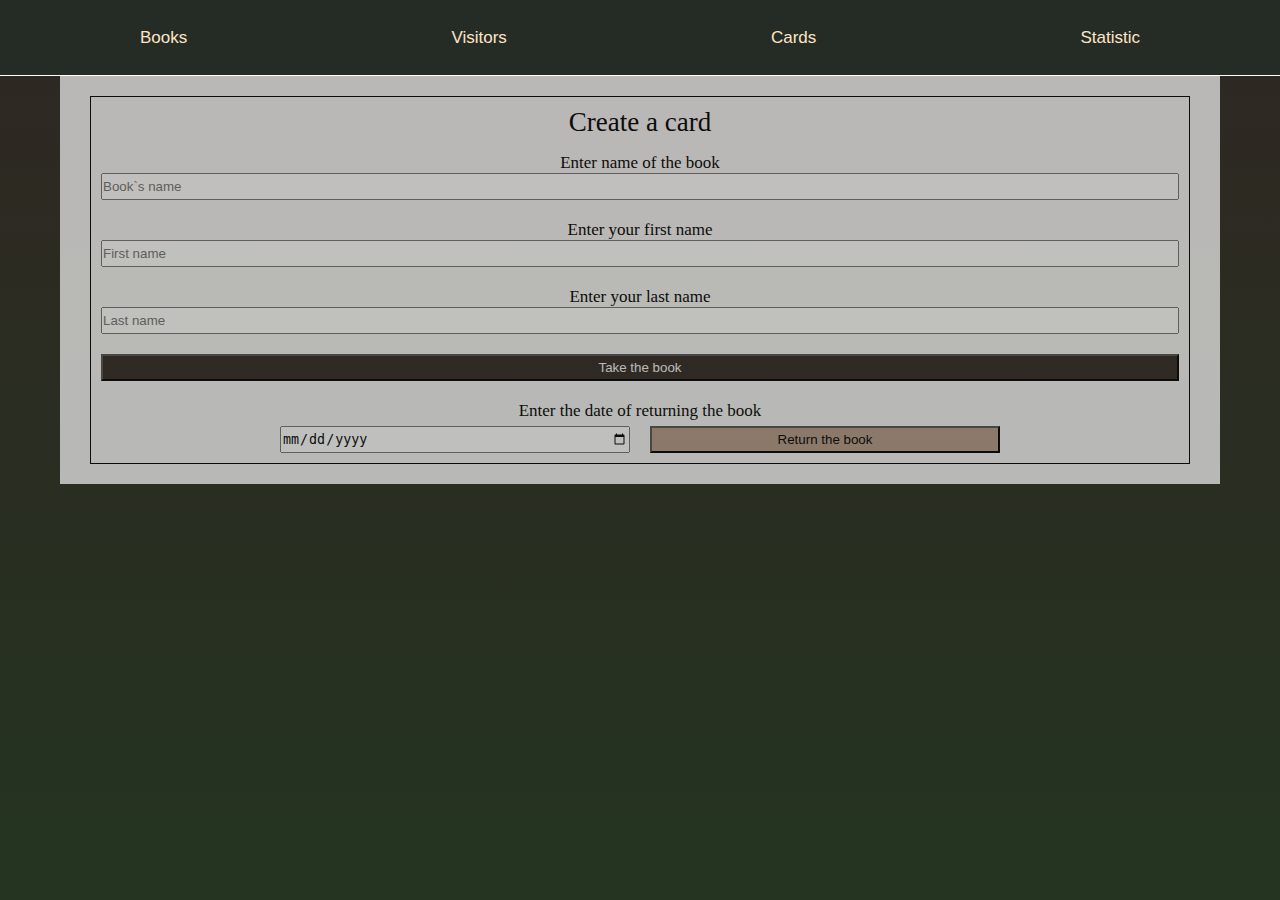
<file: pagecards.html>
<html lang="en">

<head>
    <meta charset="UTF-8">
    <meta name="viewport" content="width=device-width, initial-scale=1.0">
    <title>Your library - Cards</title>
    <link rel="stylesheet" href="pagecards.css">
</head>

<body>
    <header>
        <div class="header-menu">
            <button class="header-buttons"><a class="as-links" href="/Your-Library/index.html">Books</a></button>
            <button class="header-buttons"><a class="as-links" href="/Your-Library/pagevisitors.html">Visitors</a></button>
            <button class="header-buttons"><a class="as-links" href="/Your-Library/pagecards.html">Cards</a></button>
            <button class="header-buttons"><a class="as-links" href="/Your-Library/pagestatistic.html">Statistic</a></button>
        </div>
    </header>
    <div class="main-page">
        <div class="create-card">
            <p id="text-create">Create a card</p>
            <form id="give-book">
                <label for="book-name">Enter name of the book</label>
                <input type="text" placeholder="Book`s name" id="book-name" required>
                <label for="name-first">Enter your first name</label>
                <input type="text" placeholder="First name" id="name-first" required>
                <label for="name-last">Enter your last name</label>
                <input type="text" placeholder="Last name" id="name-last" required>
                <button type="submit" id="take-the-book">Take the book</button>
            </form>
            <p id="text-date">Enter the date of returning the book</p>
            <form id="take-book">
                <input type="date" id="date-of-giving" required>
                <button type="submit" id="give-the-book-back">Return the book</button>
            </form>
        </div>
    </div>

    <script src="pagecards.js"></script>
</body>

</html>
</file>
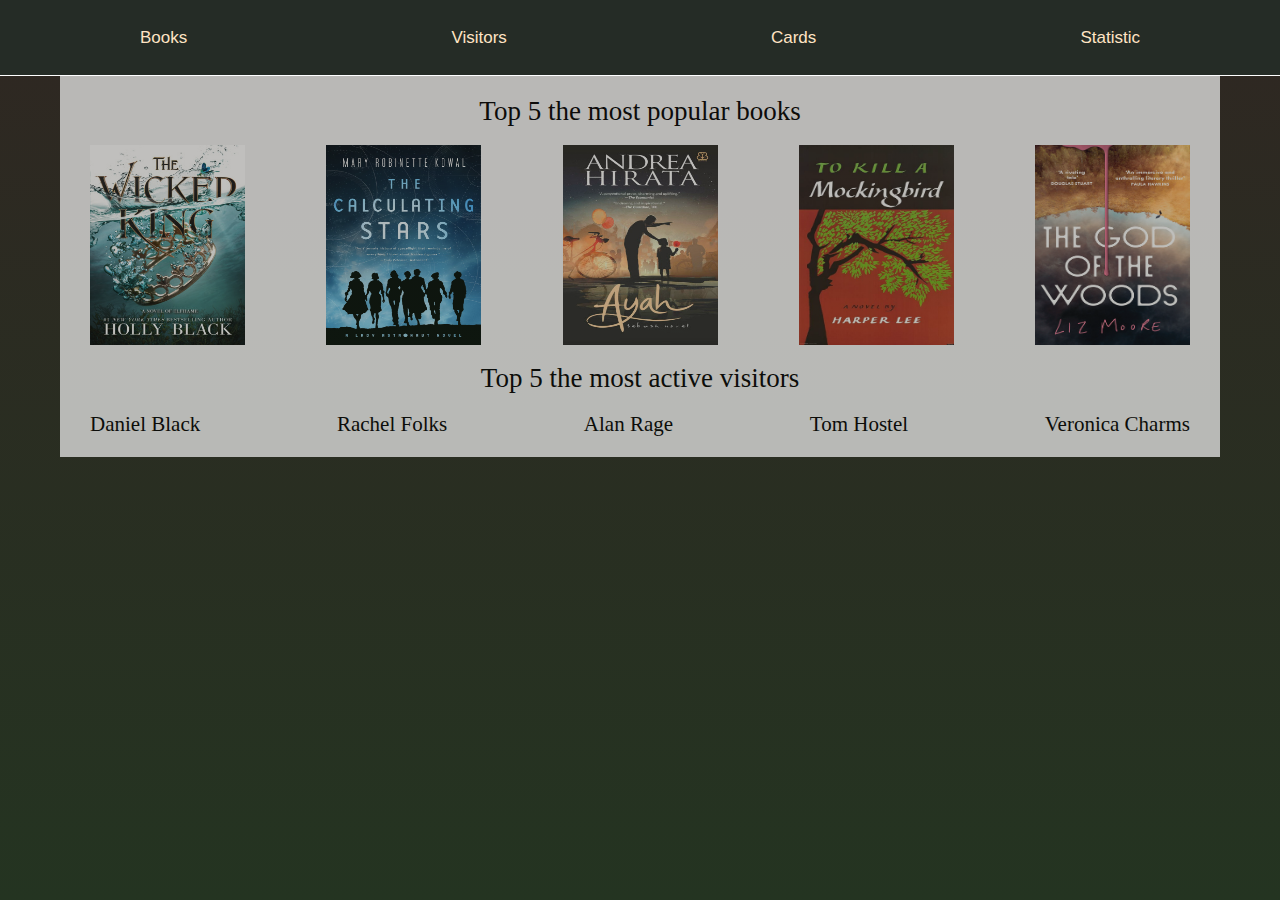
<file: pagestatistic.html>
<html lang="en">

<head>
    <meta charset="UTF-8">
    <meta name="viewport" content="width=device-width, initial-scale=1.0">
    <title>Your library - Statistic</title>
    <link rel="stylesheet" href="pagestatistic.css">
</head>

<body>
    <header>
        <div class="header-menu">
            <button class="header-buttons"><a class="as-links" href="/Your-Library/index.html">Books</a></button>
            <button class="header-buttons"><a class="as-links" href="/Your-Library/pagevisitors.html">Visitors</a></button>
            <button class="header-buttons"><a class="as-links" href="/Your-Library/pagecards.html">Cards</a></button>
            <button class="header-buttons"><a class="as-links" href="/Your-Library/pagestatistic.html">Statistic</a></button>
        </div>
    </header>
    <div class="main-page">
        <div class="popular-books">Top 5 the most popular books</div>
        <div class="books-line">
            <img id="book-one" src="./images/9dadca914e55013e9dfbc2b5d7c009e7fa815106218830e1b56c20e0a2be9cce.jpg"
                alt="book">
            <img id="book-two" src="./images/Calculating_Stars.jpg" alt="book">
            <img id="book-three" src="./images/ebad6fd733e72272faa60a4a6c95bf4f54aaaf6892a5b596084cc8a5deafce03.jpg"
                alt="book">
            <img id="book-four" src="./images/R.jpg" alt="book">
            <img id="book-five" src="./images/the-god-of-the-woods-3.jpg" alt="book">
        </div>
        <div class="active-visitors">Top 5 the most active visitors</div>
        <div class="visitors-line">
            <p>Daniel Black</p>
            <p>Rachel Folks</p>
            <p>Alan Rage</p>
            <p>Tom Hostel</p>
            <p>Veronica Charms</p>
        </div>
    </div>

</body>

</html>
</file>
<file: pagecards.css>
* {
  margin: 0;
  padding: 0;
}
body {
  background: rgb(36, 52, 33);
  background: linear-gradient(
    0deg,
    rgba(36, 52, 33, 1) 0%,
    rgba(47, 39, 34, 1) 100%
  );
  display: center;
  position: static;
  color: black;
}
.main-page {
  height: auto;
  width: 1100px;
  margin: 0 auto;
  background-color: whitesmoke;
  opacity: 70%;
  padding: 20px 30px 20px 30px;
}
header {
  display: flex;
  flex-direction: row;
  background-color: rgb(37, 44, 38);
  height: 75px;
  justify-content: center;
  border-bottom: 1px solid white;
}
.header-menu {
  display: flex;
  flex-direction: row;
  justify-content: space-between;
  width: 1000px;
}
.header-buttons {
  border: none;
  font-size: 17px;
  background: none;
}
.as-links {
  text-decoration: none;
  color: bisque;
}
.create-card {
  display: flex;
  flex-direction: column;
  text-align: center;
  border: 1px solid black;
  padding: 10px 10px 10px 10px;
}
#text-create {
  font-size: 27px;
  margin-bottom: 15px;
}
#give-book {
  display: flex;
  flex-direction: column;
  justify-content: space-between;
  margin-bottom: 20px;
}
#take-book {
  display: flex;
  flex-direction: row;
  justify-content: center;
}
label {
  font-size: 17px;
}
#book-name {
  height: 27px;
  margin-bottom: 20px;
}
#name-first {
  height: 27px;
  margin-bottom: 20px;
}
#name-last {
  height: 27px;
  margin-bottom: 20px;
}
#take-the-book {
  height: 27px;
  background-color: rgb(49, 41, 36);
  color: whitesmoke;
}
#date-of-giving {
  width: 350px;
  height: 27px;
}
#give-the-book-back {
  width: 350px;
  height: 27px;
  margin-left: 20px;
  background-color: rgb(180, 154, 137);
  color: black;
}
#text-date {
  font-size: 17px;
  margin-bottom: 5px;
}
</file>
<file: pagestatistic.css>
* {
  margin: 0;
  padding: 0;
}
body {
  background: rgb(36, 52, 33);
  background: linear-gradient(
    0deg,
    rgba(36, 52, 33, 1) 0%,
    rgba(47, 39, 34, 1) 100%
  );
  display: center;
  position: static;
  color: black;
}
.main-page {
  height: auto;
  width: 1100px;
  margin: 0 auto;
  background-color: whitesmoke;
  opacity: 70%;
  padding: 20px 30px 20px 30px;
}
header {
  display: flex;
  flex-direction: row;
  background-color: rgb(37, 44, 38);
  height: 75px;
  justify-content: center;
  border-bottom: 1px solid white;
}
.header-menu {
  display: flex;
  flex-direction: row;
  justify-content: space-between;
  width: 1000px;
}
.header-buttons {
  border: none;
  font-size: 17px;
  background: none;
}
.as-links {
  text-decoration: none;
  color: bisque;
}
.popular-books {
  text-align: center;
  font-size: 27px;
  margin-bottom: 18px;
}
.active-visitors {
  text-align: center;
  font-size: 27px;
  margin-top: 18px;
  margin-bottom: 18px;
}
#book-one {
  width: 155px;
  height: 200px;
}
#book-two {
  width: 155px;
  height: 200px;
}
#book-three {
  width: 155px;
  height: 200px;
}
#book-four {
  width: 155px;
  height: 200px;
}
#book-five {
  width: 155px;
  height: 200px;
}
.books-line {
  display: flex;
  flex-direction: row;
  justify-content: space-between;
}
.visitors-line {
  display: flex;
  flex-direction: row;
  justify-content: space-between;
  font-size: 21px;
}
</file>
